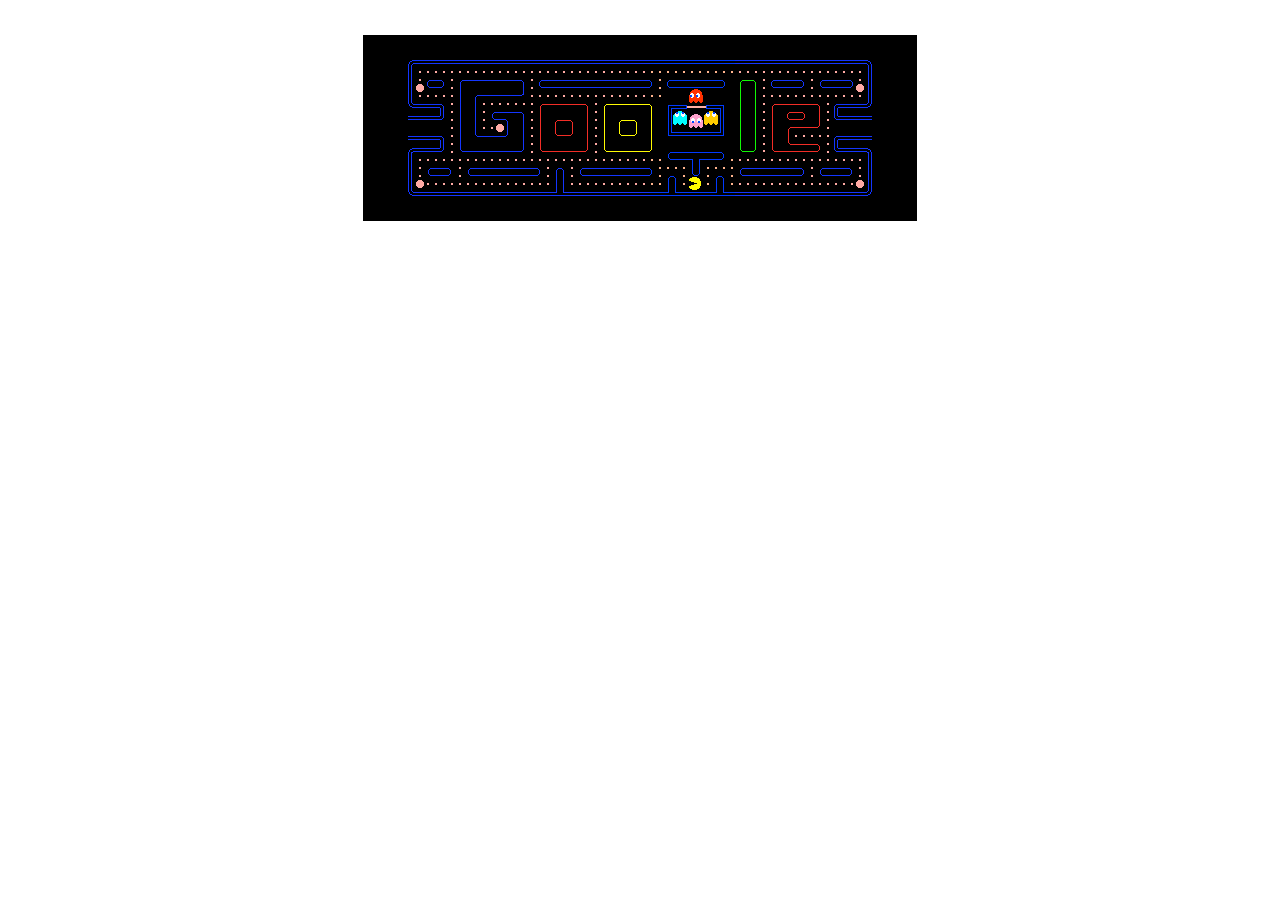
<file: data crunchers/google-pacman-master/PAC-MAN.html>
<!doctype html>
<html>
<head>
  <meta http-equiv="content-type" content="text/html; charset=UTF-8">
  <title>Google</title>
  <style>body{margin:35px 0}</style>
  
  <script>
    window.google = {
      time: function () {
        return (new Date).getTime()
      },
      Toolbelt: {},
      y: {}
    }
  </script>
</head>
<body>
  <center>
    <div id=lga>
      <div id=logo style="width:554px;height:186px;background:black url(pacman10-hp.png) 0 0 no-repeat;position:relative;margin-bottom:9px" title="PAC-MAN's 30th Birthday! Doodle with PAC-MAN &amp; (c)1980 NAMCO BANDAI Games Inc.">
        <div id="logo-l" style="width:200px;height:2px;left:177px;top:157px;background:#990;position:absolute;display:none;overflow:hidden">
          <div id="logo-b" style="position:absolute;left:0;background:#ff0;height:8px;width:0"></div>
        </div>
      </div>

      <script>
        google.pml = function () {
          function d(a) {
            if (!google.pml_installed) {
              google.pml_installed = true;
              if (!a) {
                  document.getElementById("logo").style.background = "black";
                  window.setTimeout(function () {
                      var b = document.getElementById("logo-l");
                      if (b) b.style.display = "block"
                  }, 400)
              }
              a = document.createElement("script");
              a.type = "text/javascript";
              a.src = "pacman.js";
              google.dom.append(a)
            }
          }
          function e() {
            if (document.f && document.f.btnI) document.f.btnI.onclick = function () {
              if (typeof google.pacman != "undefined") google.pacman.insertCoin();
              else {
                google.pacManSound = true;
                d(false)
              }
              return false
            }
          }
          if (!google.pml_loaded) {
            google.pml_loaded = true;
            window.setTimeout(function () {
              d(true)
            }, 1E3);
            e();
            google.rein && google.rein.push(e);
            google.dstr && google.dstr.push(function () {
              google.pacman && google.pacman.destroy();
              if (google.pml_installed) {
                  google.pml_installed = false
              }
            });
            google.pacManQuery = function () {
              return false
            }
          }
        };
      </script>
    </div>
  </center>
  <script>
    google.dstr = [];
    google.rein = [];
    window.setTimeout(function () {
        var a = document.createElement("script");
        a.src = "google-script.js";
        document.body.appendChild(a);
    }, 0);
    google.neegg = 1;
    
    google.pml && google.pml();
  </script>
</body>
</html>
</file>
